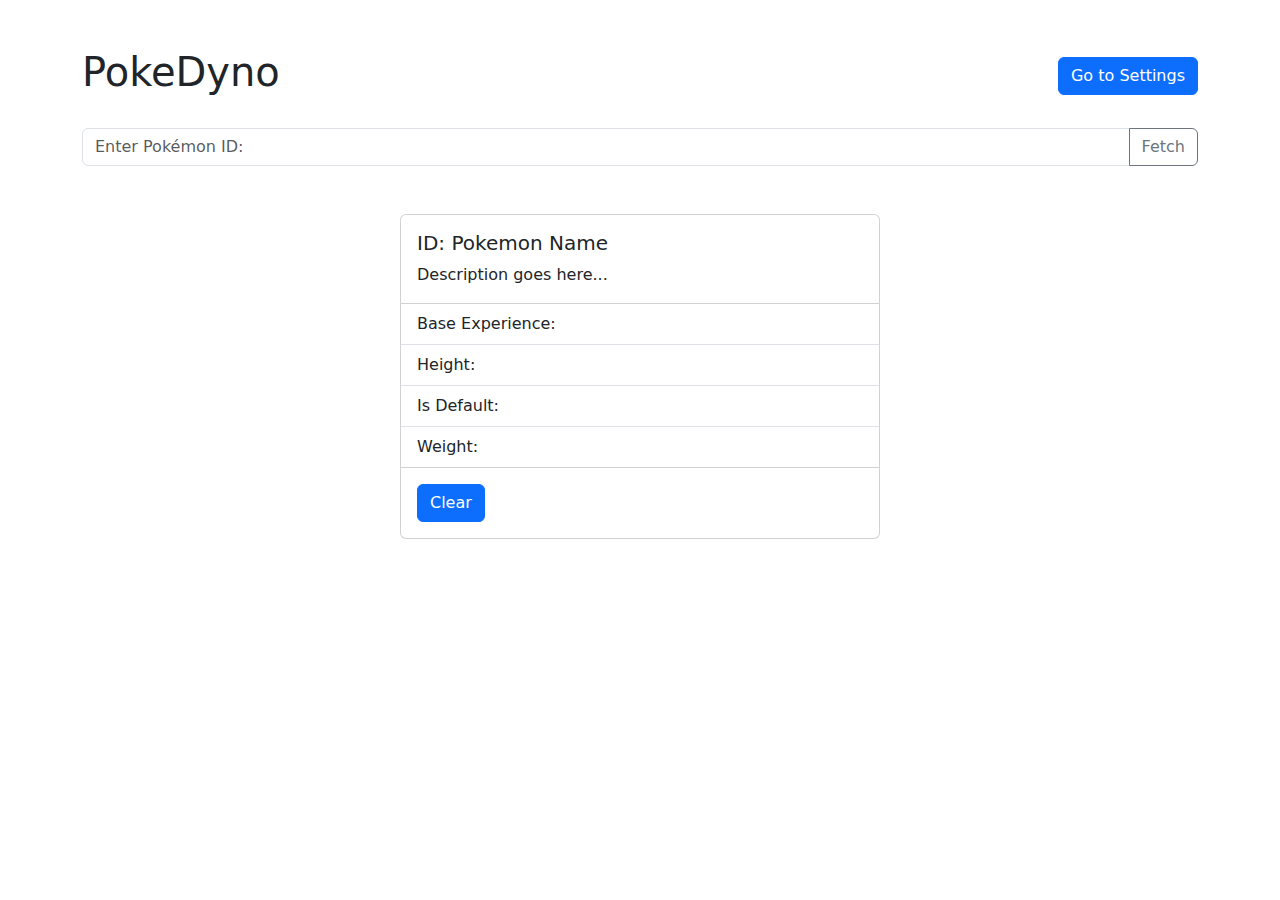
<file: src/main/resources/static/index.html>
<!DOCTYPE html>
<html lang="en">
<head>
    <meta charset="UTF-8">
    <meta content="width=device-width, initial-scale=1.0" name="viewport">
    <title>Pokémon Data Display</title>
    <link crossorigin="anonymous" href="https://cdn.jsdelivr.net/npm/bootstrap@5.3.3/dist/css/bootstrap.min.css"
          integrity="sha384-QWTKZyjpPEjISv5WaRU9OFeRpok6YctnYmDr5pNlyT2bRjXh0JMhjY6hW+ALEwIH" rel="stylesheet">
    <link href="styles.css" rel="stylesheet">
</head>

<body>
<div class="container my-5">
    <header class="mb-4 d-flex justify-content-between align-items-center">
        <h1>PokeDyno</h1>
        <button class="btn btn-primary" id="goToSettings">Go to Settings</button>
    </header>

    <form class="mb-5" id="pokemonSearchForm">
        <div class="input-group">
            <input aria-describedby="button-addon2" aria-label="Recipient's username" class="form-control"
                   id="pokemonIdInput"
                   placeholder="Enter Pokémon ID:" type="text">
            <button class="btn btn-outline-secondary" id="button-addon2" type="submit">Fetch</button>
        </div>
    </form>

    <div class="card" style="width: 30rem;">
        <img class="card-img-top" id="pokemonImage">

        <div class="card-body">
            <h5 class="card-title">
                <span id="pokemonId">ID</span>&colon;
                <span id="pokemonName">Pokemon Name</span>
            </h5>
            <p class="card-text" id="pokemonDescription">
                Description goes here...
            </p>
        </div>

        <ul class="list-group list-group-flush">
            <li class="list-group-item">
                <span class="font-weight-bold">Base Experience:</span>
                <span id="baseExperience"></span>
            </li>
            <li class="list-group-item">
                <span class="font-weight-bold">Height:</span>
                <span id="height"></span>
            </li>
            <li class="list-group-item">
                <span class="font-weight-bold">Is Default:</span>
                <span id="isDefault"></span>
            </li>
            <li class="list-group-item">
                <span class="font-weight-bold">Weight:</span>
                <span id="weight"></span>
            </li>
        </ul>

        <div class="card-body">
            <button class="btn btn-primary" onclick="clearPokemon()">Clear</button>
        </div>
    </div>
</div>

<!-- Bootstrap -->
<script crossorigin="anonymous"
        integrity="sha384-YvpcrYf0tY3lHB60NNkmXc5s9fDVZLESaAA55NDzOxhy9GkcIdslK1eN7N6jIeHz"
        src="https://cdn.jsdelivr.net/npm/bootstrap@5.3.3/dist/js/bootstrap.bundle.min.js">
</script>
<script src="app.js"></script>
</body>
</html>
</file>
<file: src/main/resources/static/styles.css>
.card {
    margin: auto;
}
</file>
